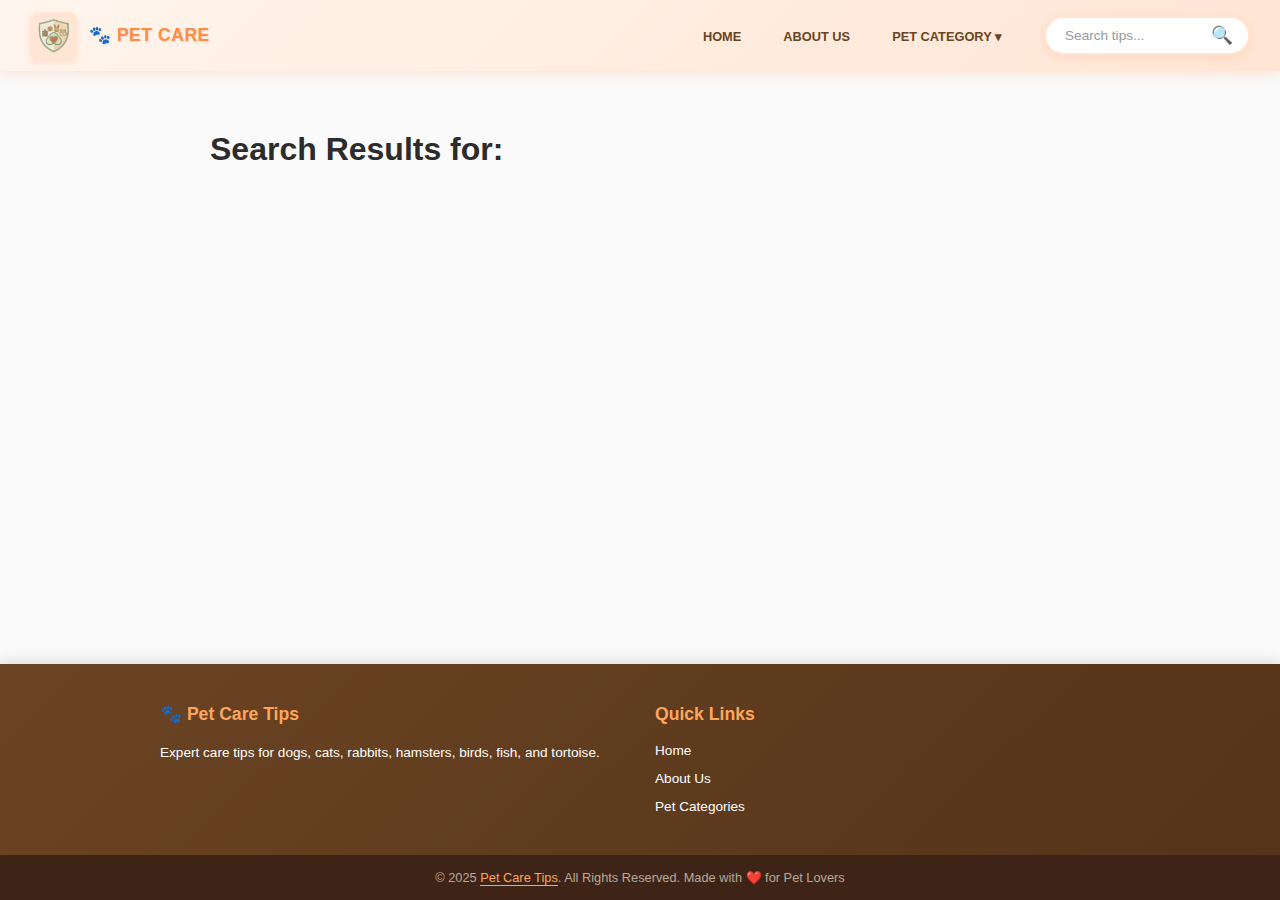
<file: search-results.html>
<!DOCTYPE html>
<html lang="en">
<head>
    <meta charset="UTF-8">
    <meta name="viewport" content="width=device-width, initial-scale=1.0">
    <title>Search Results - Pet Care Hub</title>
    <link rel="stylesheet" href="style.css">
</head>
<body>
    <header>
        <div class="logo-area">
            <a href="index.html" class="home-btn" title="Go to Home" aria-label="Home">
                <img src="images/pet_care_logo.ico" alt="Pet Care Logo">
            </a>
            <span class="brand-name">🐾 PET CARE</span>
        </div>
        <div class="header-right">
            <nav>
                <ul>
                    <li><a href="index.html">Home</a></li>
                    <li><a href="about.html">About Us</a></li>
                    <li class="dropdown">
                        <a href="petcategory.html" class="dropbtn">Pet Category ▾</a>
                        <div class="dropdown-content">
                            <a href="dog.html">🐶 Dog</a>
                            <a href="cat.html">🐱 Cat</a>
                            <a href="fish.html">🐟 Fish</a>
                            <a href="rabbit.html">🐰 Rabbit</a>
                            <a href="hamster.html">🐹 Hamster</a>
                            <a href="tortoise.html">🐢 Tortoise</a>
                        </div>
                    </li>
                </ul>
            </nav>
            <form class="search-container" role="search" action="search" method="get">
                <input type="search" name="q" placeholder="Search tips..." aria-label="Search pet care tips">
                <button type="submit" class="search-btn" aria-label="Search">🔍</button>
            </form>
        </div>
    </header>

    <main>
        <div class="search-results-container">
            <h1>Search Results for: <span id="search-query"></span></h1>
            <div id="results-container"></div>
        </div>
    </main>

    <footer>
        <div class="footer-container">
            <div class="footer-col">
                <h3>🐾 Pet Care Tips</h3>
                <p>Expert care tips for dogs, cats, rabbits, hamsters, birds, fish, and tortoise.</p>
            </div>
            <div class="footer-col">
                <h3>Quick Links</h3>
                <ul>
                    <li><a href="index.html">Home</a></li>
                    <li><a href="about.html">About Us</a></li>
                    <li><a href="petcategory.html">Pet Categories</a></li>
                </ul>
            </div>
        </div>
        <div class="footer-bottom">
            <p>&copy; 2025 <a href="mailto:petcarewebs@gmail.com">Pet Care Tips</a>. All Rights Reserved. Made with &#x2764;&#xFE0F; for Pet Lovers</p>
        </div>
    </footer>

    <script src="script.js"></script>
</body>
</html>
</file>
<file: style.css>
/* CSS VARIABLES */
:root {
    /* Orange Pet Care Theme */
    --primary-orange: #FF8C42;
    --secondary-orange: #FFA65A;
    --light-orange: #FFE5D4;
    --accent-orange: #300d01;
    --header-bg: #FFF5ED;
    --banner-bg: #FF8C42;
    --dropdown-bg: #FFFAF5;
    --text-black: #2C2C2C;
    --text-brown: #6B4423;
    --footer-bg: #6B4423;
    --card-bg: #FFFFFF;
    --paw-accent: #FF6B35;
    --shadow-soft: 0 4px 6px rgba(255, 107, 53, 0.15);
    --shadow-hover: 0 10px 15px rgba(255, 107, 53, 0.25);
}
/* ================ END CSS VARIABLES ================ */

/* GLOBAL RESET & BASE STYLES */
* {
    margin: 0;
    padding: 0;
    box-sizing: border-box;
    font-family: 'Poppins', sans-serif;
}

body {
    background-color: #FAFAFA;
    color: var(--text-black);
    display: flex;
    flex-direction: column;
    min-height: 100vh;
}
/* ================ END GLOBAL RESET & BASE STYLES ================ */

/* HEADER SECTION */
header {
    background: linear-gradient(135deg, #FFF5ED 0%, #FFE5D4 100%);
    padding: 12px 30px;
    display: flex;
    justify-content: space-between;
    align-items: center;
    box-shadow: 0 3px 12px rgba(255, 140, 66, 0.2);
    position: sticky;
    top: 0;
    z-index: 10000;
    transition: all 0.3s ease;
}

/* Logo Area */
.logo-area {
    display: flex;
    align-items: center;
    gap: 12px;
}

.brand-name {
    font-weight: 800;
    font-size: 1.1rem;
    color: var(--primary-orange);
    letter-spacing: 0.5px;
    text-shadow: 1px 1px 2px rgba(0,0,0,0.1);
}

/* Logo Image Button */
.home-btn {
    text-decoration: none;
    background: var(--light-orange);
    padding: 6px;
    border-radius: 8px;
    transition: all 0.3s ease;
    box-shadow: var(--shadow-soft);
    display: flex;
    align-items: center;
    justify-content: center;
}

.home-btn img {
    width: 35px;
    height: 35px;
    object-fit: contain;
    transition: all 0.3s ease;
}

.home-btn:hover {
    background: var(--primary-orange);
    transform: scale(1.1);
    box-shadow: var(--shadow-hover);
}

.home-btn:hover img {
    transform: rotate(5deg);
}

/* Header Right Section (Menu + Search) */
.header-right {
    display: flex;
    align-items: center;
    gap: 25px;
}
/* ================ END HEADER SECTION ================ */

/* NAVIGATION */
nav {
    position: relative;
    z-index: 10001;
}

nav ul {
    list-style: none;
    display: flex;
    gap: 8px;
    align-items: center;
    margin: 0;
}

nav a {
    text-decoration: none;
    color: var(--text-brown);
    font-weight: 600;
    text-transform: uppercase;
    font-size: 0.8rem;
    padding: 8px 15px;
    border-radius: 20px;
    transition: all 0.3s ease;
    white-space: nowrap;
    border: 2px solid transparent;
}

nav a:hover {
    background: linear-gradient(135deg, var(--primary-orange), var(--accent-orange));
    color: #FFFFFF;
    border-color: var(--accent-orange);
    box-shadow: var(--shadow-soft);
    transform: translateY(-2px);
}
/* ================ END NAVIGATION ================ */

/* DROPDOWN MENU */
.dropdown {
    position: relative;
    display: inline-block;
}

.dropdown:hover .dropbtn {
    background: linear-gradient(135deg, var(--primary-orange), var(--accent-orange));
    color: #FFFFFF;
    border-color: var(--accent-orange);
}

.dropdown-content {
    display: none;
    position: absolute;
    background-color: var(--dropdown-bg);
    min-width: 160px;
    box-shadow: 0 8px 20px rgba(255, 107, 53, 0.3);
    z-index: 99999;
    top: 100%;
    left: 0;
    border-radius: 10px;
    border: 2px solid var(--secondary-orange);
    margin-top: 6px;
    overflow: hidden;
}

.dropdown:hover .dropdown-content {
    display: block;
    animation: slideDown 0.3s ease;
}

@keyframes slideDown {
    from {
        opacity: 0;
        transform: translateY(-10px);
    }
    to {
        opacity: 1;
        transform: translateY(0);
    }
}

.dropdown-content a {
    color: var(--text-brown);
    padding: 12px 18px;
    text-decoration: none;
    display: block;
    text-align: left;
    border-bottom: 1px solid #FFE5D4;
    border-radius: 0;
    transition: all 0.3s ease;
    font-size: 0.85rem;
}

.dropdown-content a:last-child {
    border-bottom: none;
}

.dropdown-content a:hover {
    background: linear-gradient(90deg, var(--light-orange), var(--secondary-orange));
    color: var(--accent-orange);
    padding-left: 22px;
}
/* ================ END DROPDOWN MENU ================ */

/* SEARCH BAR */
.search-container {
    display: flex;
    align-items: center;
    background: white;
    border-radius: 25px;
    padding: 6px 15px;
    box-shadow: 0 2px 8px rgba(255, 107, 53, 0.15);
    border: 2px solid var(--light-orange);
    transition: all 0.3s ease;
}

.search-container:focus-within {
    border-color: var(--primary-orange);
    box-shadow: 0 4px 12px rgba(255, 140, 66, 0.3);
}

.search-container input {
    border: none;
    outline: none;
    width: 150px;
    font-size: 0.85rem;
    padding: 4px;
    color: var(--text-black);
}

.search-container input::placeholder {
    color: #999;
}

.search-btn {
    background: none;
    border: none;
    cursor: pointer;
    font-size: 1.1rem;
    color: var(--primary-orange);
    transition: transform 0.3s ease;
}

.search-btn:hover {
    transform: scale(1.3) rotate(15deg);
}
/* ================ END SEARCH BAR ================ */

/* MAIN CONTENT - HERO BANNER */
.hero-banner {
    background: linear-gradient(135deg, var(--primary-orange) 0%, var(--accent-orange) 100%);
    color: white;
    padding: 40px 20px;
    text-align: center;
    margin-bottom: 30px;
    box-shadow: var(--shadow-soft);
}

.hero-content h1 {
    font-size: 1.8rem;
    font-weight: 800;
    margin-bottom: 10px;
    text-shadow: 2px 2px 4px rgba(0,0,0,0.2);
}

.hero-content p {
    font-size: 1rem;
    max-width: 600px;
    margin: 0 auto;
}
/* ================ END HERO BANNER ================ */

/* MAIN CONTENT - TABLE OF CONTENTS */
.table-of-contents {
    max-width: 1100px;
    margin: 0 auto 40px auto;
    padding: 25px;
    background: var(--light-orange);
    border-radius: 12px;
    box-shadow: var(--shadow-soft);
    position: relative;
    z-index: 1;
}

.table-of-contents h2 {
    color: var(--text-brown);
    margin-bottom: 18px;
    font-size: 1.3rem;
}

.table-of-contents ul {
    list-style: none;
    display: grid;
    grid-template-columns: repeat(auto-fit, minmax(220px, 1fr));
    gap: 12px;
}

.table-of-contents a {
    color: var(--text-brown);
    text-decoration: none;
    font-weight: 600;
    padding: 10px 16px;
    background: white;
    border-radius: 8px;
    display: block;
    transition: all 0.3s ease;
    border: 2px solid transparent;
    font-size: 0.9rem;
}

.table-of-contents a:hover {
    background: var(--primary-orange);
    color: white;
    border-color: var(--accent-orange);
    transform: translateX(8px);
}
/* ================ END TABLE OF CONTENTS ================ */

/* MAIN CONTENT - GUIDE SECTIONS */
main {
    position: relative;
    z-index: 1;
}

article {
    position: relative;
    z-index: 1;
}

.guide-section {
    max-width: 1100px;
    margin: 0 auto 50px auto;
    padding: 0 20px;
    position: relative;
    z-index: 1;
}

.section-header {
    text-align: center;
    margin-bottom: 35px;
    position: relative;
    z-index: 1;
}

.section-header h2 {
    color: var(--primary-orange);
    font-size: 1.6rem;
    margin-bottom: 8px;
}

.section-header p {
    color: var(--text-brown);
    font-size: 1rem;
}
/* ================ END GUIDE SECTIONS ================ */

/* MAIN CONTENT - CARD LAYOUTS */
/* Card Grid Layout */
.content-grid {
    display: grid;
    grid-template-columns: repeat(auto-fit, minmax(280px, 1fr));
    gap: 20px;
    margin-bottom: 25px;
}

/* Card Styles */
.card {
    background: var(--card-bg);
    border-radius: 12px;
    padding: 25px;
    box-shadow: var(--shadow-soft);
    border: 2px solid var(--light-orange);
    position: relative;
    z-index: 1;
}

.card-wide {
    grid-column: span 2;
}

.card-icon {
    font-size: 2rem;
    margin-bottom: 12px;
}

.card h3 {
    color: var(--text-brown);
    font-size: 1.2rem;
    margin-bottom: 12px;
    font-weight: 700;
}

.card p {
    color: var(--text-black);
    line-height: 1.6;
    margin-bottom: 12px;
    font-size: 0.95rem;
}

/* Special Card Types */
.danger-card {
    border-color: #FF6B35;
    background: linear-gradient(135deg, #FFF5F5 0%, #FFE5E5 100%);
}

.emergency-card {
    border-color: #DC2626;
    background: linear-gradient(135deg, #FEF2F2 0%, #FEE2E2 100%);
}

.emergency-card .card-icon {
    color: #DC2626;
}

.fun-card {
    border-color: var(--secondary-orange);
    background: linear-gradient(135deg, #FFFBEB 0%, #FEF3C7 100%);
}

/* Info Lists */
.info-list {
    list-style: none;
    padding-left: 0;
}

.info-list li {
    padding: 8px 0 8px 22px;
    border-bottom: 1px solid #FFE5D4;
    position: relative;
    line-height: 1.5;
    font-size: 0.9rem;
}

.info-list li:last-child {
    border-bottom: none;
}

.info-list li:before {
    content: "🐾";
    position: absolute;
    left: 0;
    top: 8px;
    font-size: 0.85rem;
}

.info-list strong {
    color: var(--accent-orange);
}

/* Checklist Grid */
.checklist-grid {
    display: grid;
    grid-template-columns: repeat(auto-fit, minmax(180px, 1fr));
    gap: 16px;
}

.checklist-grid p {
    margin: 6px 0;
    padding-left: 8px;
    font-size: 0.9rem;
}
/* ================ END CARD LAYOUTS ================ */

/* PET CATEGORY PAGE - SIMPLE LAYOUT (Picture + Name Only) */
/* Pet Category Section */
.pet-gallery {
    max-width: 1200px;
    margin: 0 auto;
    padding: 40px 30px 70px 30px;
}

/* Simple Pet Grid */
.pet-simple-grid {
    display: grid;
    grid-template-columns: repeat(auto-fit, minmax(150px, 1fr));
    gap: 30px;
    justify-items: center;
}

/* Simple Pet Card */
.pet-simple-card {
    text-decoration: none;
    display: flex;
    flex-direction: column;
    align-items: center;
    width: 100%;
    max-width: 260px;
    transition: transform 0.3s ease;
}

.pet-simple-card:hover {
    transform: translateY(-8px);
}

/* Image Wrapper */
.pet-image-wrapper {
    width: 100%;
    aspect-ratio: 1 / 1;
    border-radius: 16px;
    overflow: hidden;
    box-shadow: var(--shadow-soft);
    transition: all 0.4s ease;
    border: 3px solid var(--light-orange);
}

.pet-simple-card:hover .pet-image-wrapper {
    box-shadow: var(--shadow-hover);
    border-color: var(--primary-orange);
}

.pet-image-wrapper img {
    width: 100%;
    height: 100%;
    object-fit: cover;
    transition: transform 0.4s ease;
}

.pet-simple-card:hover .pet-image-wrapper img {
    transform: scale(1.1);
}

/* Pet Name */
.pet-simple-card h3 {
    color: var(--text-brown);
    font-size: 1.4rem;
    font-weight: 700;
    margin-top: 15px;
    text-align: center;
    transition: color 0.3s ease;
}

.pet-simple-card:hover h3 {
    color: var(--primary-orange);
}

/* Animation on Load */
@keyframes fadeInUp {
    from {
        opacity: 0;
        transform: translateY(30px);
    }
    to {
        opacity: 1;
        transform: translateY(0);
    }
}
/* ================ END PET CATEGORY PAGE - SIMPLE LAYOUT ================ */

/* GALLERY & VIDEO SECTION */

/* Photo Gallery Grid */
.gallery-grid {
    display: grid;
    grid-template-columns: repeat(auto-fit, minmax(200px, 1fr));
    gap: 15px;
    margin-top: 20px;
}

.gallery-img {
    width: 100%;
    height: 200px;
    object-fit: cover;
    border-radius: 10px;
    transition: transform 0.3s ease, box-shadow 0.3s ease;
    cursor: pointer;
    border: 2px solid var(--light-orange);
}

.gallery-img:hover {
    transform: scale(1.05);
    box-shadow: var(--shadow-hover);
    border-color: var(--primary-orange);
}

/* Breed Gallery Specific Styles */
.breed-item {
    display: flex;
    flex-direction: column;
    align-items: center;
    gap: 8px;
}

.breed-name {
    font-weight: 600;
    color: var(--text-brown);
    text-align: center;
    font-size: 0.9rem;
    margin: 0;
}

.breed-item .gallery-img {
    margin-bottom: 0;
}

/* Video Grid */
.video-grid {
    display: grid;
    grid-template-columns: repeat(auto-fit, minmax(250px, 1fr));
    gap: 20px;
    margin-top: 20px;
}

.video-link-card {
    background: var(--card-bg);
    border: 2px solid var(--light-orange);
    border-radius: 12px;
    padding: 25px;
    text-align: center;
    transition: all 0.3s ease;
}

.video-link-card:hover {
    border-color: var(--primary-orange);
    box-shadow: var(--shadow-hover);
    transform: translateY(-5px);
}

.video-icon {
    font-size: 3rem;
    margin-bottom: 15px;
}

.video-link-card h4 {
    color: var(--text-brown);
    font-size: 1.1rem;
    margin-bottom: 10px;
    font-weight: 700;
}

.video-link-card p {
    color: var(--text-black);
    font-size: 0.9rem;
    margin-bottom: 15px;
    line-height: 1.5;
}

.watch-btn {
    display: inline-block;
    background: linear-gradient(135deg, var(--primary-orange), var(--accent-orange));
    color: white;
    padding: 10px 20px;
    border-radius: 25px;
    text-decoration: none;
    font-weight: 600;
    font-size: 0.9rem;
    transition: all 0.3s ease;
}

.watch-btn:hover {
    transform: scale(1.05);
    box-shadow: var(--shadow-hover);
}

/* Responsive */
@media (max-width: 768px) {
    .gallery-grid {
        grid-template-columns: repeat(auto-fit, minmax(150px, 1fr));
        gap: 10px;
    }
    
    .gallery-img {
        height: 150px;
    }
    
    .video-grid {
        grid-template-columns: 1fr;
    }
}
/* ================ END GALLERY & VIDEO SECTION ================ */

/* FOOTER SECTION */
footer {
    background: linear-gradient(135deg, var(--footer-bg) 0%, #543319 100%);
    color: #ffffff;
    padding-top: 40px;
    margin-top: auto;
    box-shadow: 0 -4px 12px rgba(0,0,0,0.1);
}

.footer-container {
    max-width: 1000px;
    margin: 0 auto;
    display: grid;
    grid-template-columns: repeat(auto-fit, minmax(220px, 1fr));
    gap: 30px;
    padding: 0 20px 30px 20px;
}

.footer-col h3 {
    color: var(--secondary-orange);
    margin-bottom: 16px;
    font-size: 1.1rem;
    font-weight: 700;
}

.footer-col p {
    font-size: 0.85rem;
    line-height: 1.7;
    color: #ffffff;
    margin-bottom: 8px;
}

.footer-col ul {
    list-style: none;
}

.footer-col ul li {
    margin-bottom: 10px;
}

.footer-col ul li a {
    color: #ffffff;
    text-decoration: none;
    transition: all 0.3s ease;
    display: inline-block;
    font-size: 0.85rem;
}

.footer-col ul li a:hover {
    color: var(--secondary-orange);
    padding-left: 8px;
    transform: translateX(5px);
}

/* Bottom Copyright Bar */
.footer-bottom {
    background-color: #3E2416;
    text-align: center;
    padding: 15px 20px;
    font-size: 0.8rem;
    color: #B8A997;
    margin: 0;
    width: 100%;
    clear: both;
}

.footer-bottom p {
    margin: 0;
    padding: 0;
}

/* Footer bottom email link styling */
.footer-bottom a {
    color: var(--secondary-orange);
    text-decoration: none;
    border-bottom: 1px solid var(--secondary-orange);
    transition: all 0.3s ease;
}

.footer-bottom a:hover {
    color: #ffffff;
    border-bottom-color: #ffffff;
}


/* ================ END FOOTER SECTION ================ */

/* RESPONSIVE DESIGN - TABLETS (768px - 1024px) */
@media (max-width: 1024px) {
    header {
        padding: 12px 20px;
    }
    
    .header-right {
        gap: 18px;
    }
    
    nav a {
        font-size: 0.75rem;
        padding: 7px 12px;
    }
    
    .search-container input {
        width: 120px;
    }
}
/* ================ END TABLETS RESPONSIVE ================ */

/* ================ SEARCH RESULTS PAGE STYLES ================ */
.search-results-container {
            max-width: 900px;
            margin: 40px auto;
            padding: 20px;
        }
        .search-result-item {
            background: white;
            border: 3px solid black;
            border-radius: 15px;
            padding: 20px;
            margin-bottom: 20px;
            box-shadow: 4px 4px 0px black;
        }
        .result-title {
            color: #ff8c42;
            font-size: 1.5rem;
            font-weight: 600;
            margin-bottom: 10px;
        }
        .result-snippet {
            color: #333;
            line-height: 1.6;
            margin-bottom: 10px;
        }
        .result-link {
            color: #ff8c42;
            text-decoration: none;
            font-weight: 600;
        }
        .no-results {
            text-align: center;
            padding: 40px;
            font-size: 1.2rem;
        }
/* ================ END SEARCH RESULTS PAGE STYLES ================ */

/* RESPONSIVE DESIGN - MOBILE DEVICES (max-width: 768px) */
@media (max-width: 768px) {
    /* Header */
    header {
        flex-direction: column;
        gap: 15px;
        padding: 15px;
        position: relative;
    }
    
    .logo-area {
        width: 100%;
        justify-content: center;
    }
    
    .brand-name {
        font-size: 1.1rem;
    }
    
    .home-btn img {
        width: 30px;
        height: 30px;
    }
    
    .header-right {
        flex-direction: column;
        gap: 12px;
        width: 100%;
    }
    
    /* Navigation */
    nav ul {
        flex-direction: column;
        width: 100%;
        gap: 6px;
    }
    
    nav a {
        width: 100%;
        text-align: center;
        padding: 10px 18px;
        font-size: 0.85rem;
    }
    
    .dropdown {
        width: 100%;
    }
    
    .dropdown-content {
        position: static;
        width: 100%;
        margin-top: 4px;
        box-shadow: inset 0 2px 8px rgba(0,0,0,0.1);
    }
    
    /* Search */
    .search-container {
        width: 100%;
        justify-content: center;
    }
    
    .search-container input {
        width: 100%;
        max-width: 250px;
    }
    
    /* Main Content */
    .hero-content h1 {
        font-size: 1.5rem;
    }
    
    .hero-content p {
        font-size: 0.9rem;
    }
    
    .content-grid {
        grid-template-columns: 1fr;
    }
    
    .card-wide {
        grid-column: span 1;
    }
    
    .table-of-contents ul {
        grid-template-columns: 1fr;
    }
    
    .checklist-grid {
        grid-template-columns: 1fr;
    }
    
    /* Pet Category Page */
    .pet-gallery {
        padding: 30px 18px 60px 18px;
    }
    
    .pet-simple-grid {
        grid-template-columns: repeat(auto-fit, minmax(180px, 1fr));
        gap: 25px;
    }
    
    .pet-simple-card h3 {
        font-size: 1.2rem;
        margin-top: 12px;
    }
    
    /* Footer */
    .footer-container {
        grid-template-columns: 1fr;
        text-align: center;
        gap: 25px;
    }
    
    .footer-col ul li a:hover {
        padding-left: 0;
        transform: translateX(0);
    }
}
/* ================ END MOBILE DEVICES RESPONSIVE ================ */

/* RESPONSIVE DESIGN - SMALL MOBILE (max-width: 480px) */
@media (max-width: 480px) {
    /* Header */
    .brand-name {
        font-size: 1rem;
    }
    
    .home-btn {
        padding: 5px;
    }
    
    .home-btn img {
        width: 28px;
        height: 28px;
    }
    
    nav a {
        font-size: 0.8rem;
        padding: 9px 14px;
    }
    
    .search-container {
        padding: 5px 12px;
    }
    
    .search-container input {
        font-size: 0.8rem;
    }
    
    /* Main Content */
    .card {
        padding: 18px;
    }
    
    .card-icon {
        font-size: 1.7rem;
    }
    
    .section-header h2 {
        font-size: 1.3rem;
    }
    
    /* Pet Category Page */
    .pet-simple-grid {
        grid-template-columns: 1fr;
        gap: 20px;
    }
    
    .pet-simple-card {
        max-width: 100%;
    }
    
    .pet-simple-card h3 {
        font-size: 1.3rem;
    }
    
    /* Footer */
    .footer-col h3 {
        font-size: 1rem;
    }
    
    .footer-col p {
        font-size: 0.8rem;
    }
    
    .footer-bottom {
        padding: 12px;
        font-size: 0.75rem;
    }
}
/* ================ END SMALL MOBILE RESPONSIVE ================ */

/* RESPONSIVE DESIGN - MOBILE LANDSCAPE */
@media (max-width: 768px) and (orientation: landscape) {
    header {
        flex-direction: row;
        padding: 8px 18px;
    }
    
    .logo-area {
        width: auto;
    }
    
    .home-btn img {
        width: 28px;
        height: 28px;
    }
    
    .header-right {
        flex-direction: row;
        gap: 12px;
        width: auto;
    }
    
    nav ul {
        flex-direction: row;
        flex-wrap: wrap;
        width: auto;
    }
    
    nav a {
        padding: 6px 10px;
        font-size: 0.75rem;
    }
}
/* ================ END MOBILE LANDSCAPE RESPONSIVE ================ */

/* RESPONSIVE DESIGN - LARGE DESKTOPS (min-width: 1440px) */
@media (min-width: 1440px) {
    header {
        padding: 15px 60px;
    }
    
    .brand-name {
        font-size: 1.2rem;
    }
    
    .home-btn img {
        width: 38px;
        height: 38px;
    }
    
    nav a {
        font-size: 0.85rem;
        padding: 9px 18px;
    }
    
    .footer-container {
        max-width: 1200px;
        gap: 50px;
    }
}
/* ================ END LARGE DESKTOPS RESPONSIVE ================ */

/* ANIMATIONS - DESKTOP ONLY (min-width: 769px) */
@media (min-width: 769px) {
    .pet-simple-card {
        animation: fadeInUp 0.6s ease backwards;
    }
    
    .pet-simple-card:nth-child(1) { animation-delay: 0.1s; }
    .pet-simple-card:nth-child(2) { animation-delay: 0.2s; }
    .pet-simple-card:nth-child(3) { animation-delay: 0.3s; }
    .pet-simple-card:nth-child(4) { animation-delay: 0.4s; }
    .pet-simple-card:nth-child(5) { animation-delay: 0.5s; }
    .pet-simple-card:nth-child(6) { animation-delay: 0.6s; }
}
/* ================ END ANIMATIONS ================ */

/* ================ REPLY SECTION STYLES ================ */
/* Reply styling */
.main-post {
    margin-bottom: 15px;
    padding-bottom: 15px;
    border-bottom: 2px solid #FFE5D4;
}

.replies-container {
    margin: 15px 0;
    padding-left: 20px;
}

.reply-item {
    background: #FFF5ED;
    padding: 10px 15px;
    margin: 8px 0;
    border-radius: 10px;
    border-left: 3px solid var(--primary-orange);
    font-size: 0.9rem;
    line-height: 1.6;
}

.reply-form {
    margin-top: 15px;
    padding-top: 15px;
    border-top: 1px dashed #FFE5D4;
    display: flex;
    align-items: center;
    flex-wrap: wrap;
    gap: 10px;
}

.reply-form input {
    font-family: 'Poppins', sans-serif;
}

/* Responsive for mobile */
@media (max-width: 768px) {
    .reply-form {
        flex-direction: column;
    }
    
    .reply-form input,
    .reply-form button {
        width: 100% !important;
    }
}
/* ================ END REPLY SECTION STYLES ================ */

/* ================ TABLE STYLES ================ */
/* Table Styling */
.table-title {
    text-align: center;
    margin: 20px auto;
    color: var(--text-brown);
}

table {
    width: 70%;
    border-collapse: collapse;
    margin: auto;
    background: white;
    border-radius: 12px;
    overflow: hidden;
    box-shadow: var(--shadow-soft);
}

table thead {
    background: linear-gradient(135deg, var(--primary-orange), var(--accent-orange));
    color: white;
}

table th {
    padding: 15px;
    text-align: left;
    font-weight: 700;
    font-size: 0.95rem;
}

table td {
    padding: 12px 15px;
    border-bottom: 1px solid #FFE5D4;
    color: var(--text-black);
    font-size: 0.9rem;
}

table tbody tr:hover {
    background: #FFF5ED;
}

table tbody tr:last-child td {
    border-bottom: none;
}

/* Responsive table for mobile */
@media (max-width: 608px) {
    table {
        font-size: 0.85rem;
    }
    
    table th,
    table td {
        padding: 10px 8px;
    }
}
/* ================ END TABLE STYLES ================ */

/* ================ ABOUT PAGE STYLES (Extracted from about.html) ================ */

/* CSS specific to the Screenshots' "Neo-Brutalist" style */
    .tabs-container {
      max-width: 900px;
      margin: 40px auto;
      text-align: center;
    }

    .tabs {
      display: flex;
      justify-content: center;
      gap: 20px;
      flex-wrap: wrap;
      margin-bottom: 40px;
    }

    .tab-btn {
      padding: 12px 30px;
      font-family: 'Poppins', sans-serif;
      font-weight: 600;
      background: white;
      border: 2px solid black;
      border-radius: 8px;
      box-shadow: 4px 4px 0px black;
      /* The hard shadow effect */
      cursor: pointer;
      transition: all 0.2s;
    }

    .tab-btn.active,
    .tab-btn:hover {
      background: #ffb366;
      /* Orange color from screenshot */
      transform: translate(2px, 2px);
      box-shadow: 2px 2px 0px black;
    }

    .tab-content {
      display: none;
      /* Hidden by default */
      text-align: left;
      padding: 20px;
      animation: fadeIn 0.5s;
    }

    .tab-content.active-content {
      display: block;
      /* Show when active */
    }

    /* Form Styling */
    .feedback-form {
      max-width: 600px;
      margin: 0 auto;
    }

    .feedback-form label {
      display: block;
      margin-top: 15px;
      font-weight: 600;
    }

    .feedback-form input,
    .feedback-form textarea {
      width: 100%;
      padding: 12px;
      margin-top: 5px;
      border: none;
      background-color: #fff5e6;
      /* Light peach bg */
      border-radius: 20px;
      /* Rounded inputs from screenshot */
      font-family: 'Poppins', sans-serif;
    }

    .submit-btn {
      background-color: #ff8c42;
      color: white;
      border: none;
      padding: 12px 40px;
      border-radius: 25px;
      font-weight: bold;
      font-size: 16px;
      margin-top: 20px;
      cursor: pointer;
      display: block;
      margin-left: auto;
      margin-right: auto;
    }

    .submit-btn:hover {
      background-color: #e67e3a;
    }

    /* --- Table Styling (FIXED) --- */
.table-wrapper {
    overflow: hidden; /* Changed from overflow-x: auto */
    margin: 30px auto;
    border-radius: 15px;
    box-shadow: 4px 4px 0px black;
    border: 3px solid black;
    max-width: 800px;
}

.styled-table {
    width: 100%;
    border-collapse: collapse;
    background-color: white;
    font-family: 'Poppins', sans-serif;
    min-width: 600px;
    border-radius: 15px; /* Match wrapper border-radius */
    overflow: hidden; /* Clip corners */
}

.styled-table thead tr {
    background-color: #ff8c42;
    color: white;
    text-align: center;
    font-weight: bold;
}

.styled-table thead tr:first-child th:first-child {
    border-top-left-radius: 12px; /* Round top-left corner */
}

.styled-table thead tr:first-child th:last-child {
    border-top-right-radius: 12px; /* Round top-right corner */
}

.styled-table th, .styled-table td {
    padding: 15px 20px;
    border-bottom: 1px solid #e0e0e0;
    text-align: center;
}

.styled-table th:first-child,
.styled-table td:first-child {
    text-align: left;
}

.styled-table tbody tr:nth-of-type(even) { 
    background-color: #fff5e6; 
}

.styled-table tbody tr:hover { 
    background-color: #ffe5d4; 
    font-weight: 600; 
    color: #6B4423; 
}

.styled-table tbody tr:last-child td {
    border-bottom: none;
}

.styled-table tbody tr:last-child td:first-child {
    border-bottom-left-radius: 12px; /* Round bottom-left corner */
}

.styled-table tbody tr:last-child td:last-child {
    border-bottom-right-radius: 12px; /* Round bottom-right corner */
}

/* Mobile Responsive */
@media (max-width: 768px) {
    .table-wrapper {
        overflow-x: auto; /* Allow horizontal scroll on mobile */
    }
    
    .styled-table {
        font-size: 0.85rem;
    }
    
    .styled-table th, .styled-table td {
        padding: 10px 12px;
    }
}

    /* Q&A Box Styling */
    .qa-container {
      max-width: 700px;
      margin: 0 auto;
    }

    .qa-box {
      border: 3px solid black;
      border-radius: 15px;
      padding: 20px;
      margin-bottom: 20px;
      background: white;
      box-shadow: 4px 4px 0px black;
      /* Matches the boxes in screenshot 4 */
    }

    h2 {
      text-align: center;
      margin-bottom: 20px;
    }

    /* Select dropdown styling */
    .feedback-form select {
        width: 100%;
        padding: 12px;
        margin-top: 5px;
        border: none;
        background-color: #fff5e6; /* Light peach bg - matches your inputs */
        border-radius: 20px; /* Rounded inputs from your design */
        font-family: 'Poppins', sans-serif;
        font-size: 0.95rem;
        color: var(--text-black);
        cursor: pointer;
        outline: none;
        transition: all 0.3s ease;
        appearance: none; /* Remove default arrow */
        background-image: url("data:image/svg+xml,%3Csvg xmlns='http://www.w3.org/2000/svg' width='12' height='12' viewBox='0 0 12 12'%3E%3Cpath fill='%23FF8C42' d='M6 9L1 4h10z'/%3E%3C/svg%3E");
        background-repeat: no-repeat;
        background-position: right 15px center;
        padding-right: 40px;
    }

    .feedback-form select:focus {
        background-color: #ffe4cc;
        box-shadow: 0 0 0 3px rgba(255, 140, 66, 0.2);
    }

    /* Radio buttons styling */
    .feedback-form input[type="radio"] {
        width: auto;
        margin-right: 8px;
        cursor: pointer;
        accent-color: var(--primary-orange); /* Makes radio button orange */
    }

    .feedback-form input[type="radio"]:focus {
        outline: 2px solid var(--primary-orange);
        outline-offset: 2px;
    }

    /* Checkbox styling */
    .feedback-form input[type="checkbox"] {
        width: auto;
        margin-right: 10px;
        cursor: pointer;
        width: 18px;
        height: 18px;
        accent-color: var(--primary-orange); /* Makes checkbox orange */
    }

    .feedback-form input[type="checkbox"]:focus {
        outline: 2px solid var(--primary-orange);
        outline-offset: 2px;
    }

    /* Container for radio buttons and checkboxes */
    .feedback-form .radio-group,
    .feedback-form .checkbox-group {
        margin-top: 10px;
        padding: 12px;
        background-color: #fff5e6;
        border-radius: 20px;
    }

    /* Labels for radio and checkbox (inline display) */
    .feedback-form label[for*="radio"],
    .feedback-form label[for*="subscribe"],
    .feedback-form label[for*="first-time"],
    .feedback-form label[for*="weekly"],
    .feedback-form label[for*="daily"] {
        display: inline;
        font-weight: normal;
        cursor: pointer;
        color: var(--text-black);
    }
    
   /* --- Q&A STYLING (Updated based on Image 2) --- */
  .qa-container {
    max-width: 800px;
    margin: 0 auto;
  }

  .qa-card {
    border: 3px solid black;
    border-radius: 15px;
    padding: 25px;
    margin-bottom: 25px;
    background: white;
    box-shadow: 6px 6px 0px black; /* Hard shadow */
  }

  /* Admin Pinned Post */
  .qa-card.admin-post {
    display: flex;
    align-items: flex-start;
    gap: 10px;
  }

  /* Question Header */
  .qa-header {
    font-weight: 800;
    margin-bottom: 8px;
    font-size: 1.1rem;
    color: #2c2c2c;
  }

  .qa-message {
    color: #555;
    margin-bottom: 20px;
    line-height: 1.5;
  }

  /* Threaded Replies */
  .qa-replies-area {
    margin-top: 15px;
    border-top: 1px solid #eee;
    padding-top: 15px;
  }

  .qa-reply {
    background-color: #FFF5E6; /* Light Peach */
    padding: 10px 15px;
    border-radius: 10px;
    margin-bottom: 10px;
    font-size: 0.95rem;
    position: relative;
    padding-left: 30px; /* Space for arrow */
  }

  .qa-reply::before {
    content: "↳";
    position: absolute;
    left: 10px;
    font-weight: bold;
    color: #6B4423;
  }

  .qa-reply strong { color: #6B4423; }

  /* Reply Input Bar */
  .qa-input-bar {
    display: flex;
    gap: 10px;
    margin-top: 20px;
    align-items: center;
  }

  .qa-input-bar input {
    background: white;
    border: 1px solid #ddd;
    border-radius: 20px;
    padding: 10px 15px;
    font-family: 'Poppins', sans-serif;
  }

  .qa-input-bar .input-name { width: 30%; }
  .qa-input-bar .input-msg { flex-grow: 1; }

  .qa-reply-btn {
    background-color: #ff8c42;
    color: white;
    border: none;
    padding: 10px 20px;
    border-radius: 20px;
    font-weight: bold;
    cursor: pointer;
    border: 2px solid black; /* Brutalist button */
    box-shadow: 2px 2px 0px black;
  }
  
  .qa-reply-btn:hover {
    transform: translate(1px, 1px);
    box-shadow: 1px 1px 0px black;
  }

  /* Mobile Responsive for Q&A Input */
  @media (max-width: 600px) {
    .qa-input-bar { flex-direction: column; align-items: stretch; }
    .qa-input-bar .input-name { width: 100%; }
  }

  @keyframes fadeIn {
    from { opacity: 0; }
    to { opacity: 1; }
  }

/* ================ END ABOUT PAGE STYLES ================ */
</file>
